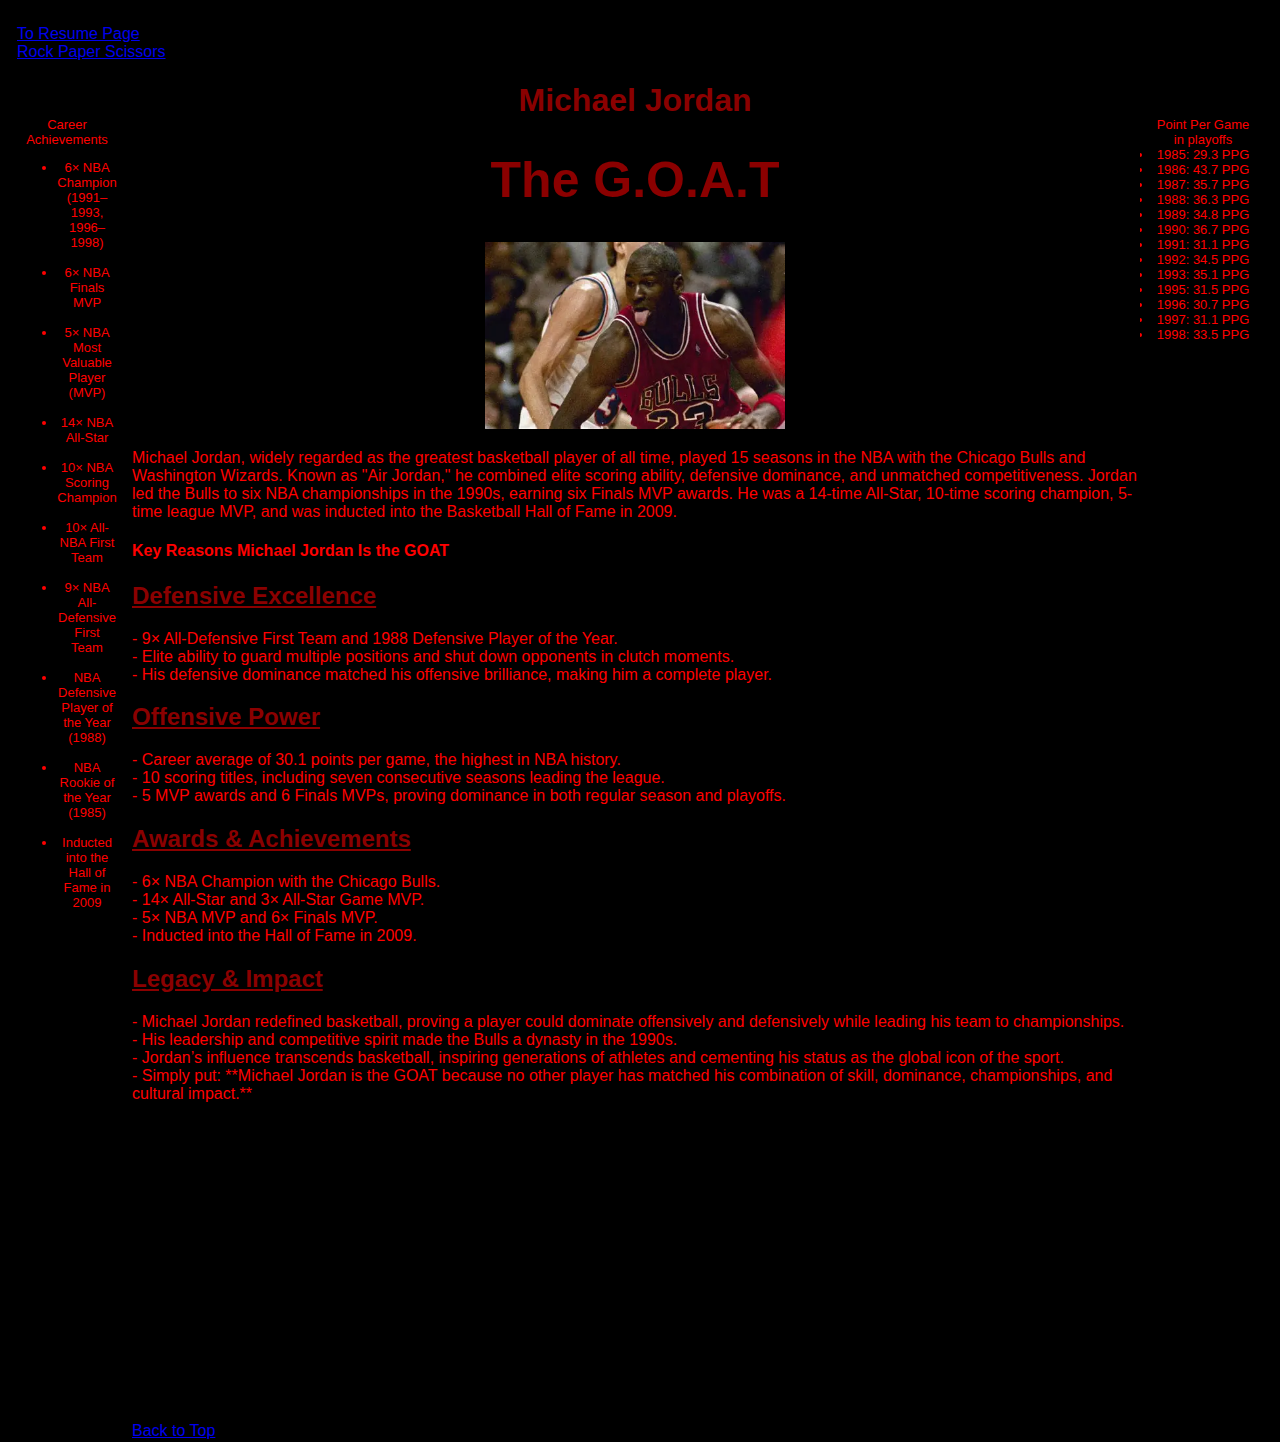
<file: index.html>
<!DOCTYPE html>
<html lang="en">

<head>
    <meta charset="UTF-8">
    <meta name="viewport" content="width=device-width, initial-scale=1.0">
    <title>Michael Jordan</title>
    <link rel="stylesheet" href="styles/styles.css">
</head>
<body style="color:Red; background-color:black; font-family:Arial, sans-serif;">
    <div class="common header"> <br>
        <a href="resume.html">To Resume Page</a><br>
        <a href="webapp.html">Rock Paper Scissors</a><br>
        <h1>Michael Jordan</h1>
    </div>
    <div class="common left" style="text-align: center;">Career Achievements
        <p> <ul>
            <li>6× NBA Champion (1991–1993, 1996–1998)</li> <br>
            <li>6× NBA Finals MVP</li><br>
            <li>5× NBA Most Valuable Player (MVP)</li><br>
            <li>14× NBA All-Star</li><br>
            <li>10× NBA Scoring Champion</li><br>
            <li>10× All-NBA First Team</li><br>
            <li>9× NBA All-Defensive First Team</li><br>
            <li>NBA Defensive Player of the Year (1988)</li><br>
            <li>NBA Rookie of the Year (1985)</li><br>
            <li>Inducted into the Hall of Fame in 2009</li><br>
        </ul></p>
    </div>
    

    <div class="common right" style="text-align: center;">Point Per Game in playoffs
        <li>1985: 29.3 PPG</li>
<li>1986: 43.7 PPG</li>
<li>1987: 35.7 PPG</li>
<li>1988: 36.3 PPG</li>
<li>1989: 34.8 PPG</li>
<li>1990: 36.7 PPG</li>
<li>1991: 31.1 PPG</li>
<li>1992: 34.5 PPG</li>
<li>1993: 35.1 PPG</li>
<li>1995: 31.5 PPG</li>
<li>1996: 30.7 PPG</li>
<li>1997: 31.1 PPG</li>
<li>1998: 33.5 PPG</li>
    </div>
    <div class="common main">

        <h1 id="top">The G.O.A.T</h1>
       <div style="text-align: center;">
        <img src="images/MJ Photo.webp" alt="Michael Jordan" width="300">
    </div>
        <p>Michael Jordan, widely regarded as the greatest basketball player of all time, played 15 seasons in the NBA
            with the Chicago Bulls and Washington Wizards. Known as "Air Jordan," he combined elite scoring ability,
            defensive dominance, and unmatched competitiveness. Jordan led the Bulls to six NBA championships in the
            1990s, earning six Finals MVP awards. He was a 14-time All-Star, 10-time scoring champion, 5-time league MVP,
            and was inducted into the Basketball Hall of Fame in 2009.</p>

    

        <h4>Key Reasons Michael Jordan Is the GOAT</h4>
        <h2>Defensive Excellence</h2>
        <p class="redtext">
            - 9× All-Defensive First Team and 1988 Defensive Player of the Year.<br>
            - Elite ability to guard multiple positions and shut down opponents in clutch moments.<br>
            - His defensive dominance matched his offensive brilliance, making him a complete player.
        </p>

        <h2>Offensive Power</h2>
        - Career average of 30.1 points per game, the highest in NBA history.<br>
        - 10 scoring titles, including seven consecutive seasons leading the league.<br>
        - 5 MVP awards and 6 Finals MVPs, proving dominance in both regular season and playoffs.

        <h2>Awards & Achievements</h2>
        - 6× NBA Champion with the Chicago Bulls.<br>
        - 14× All-Star and 3× All-Star Game MVP.<br>
        - 5× NBA MVP and 6× Finals MVP.<br>
        - Inducted into the Hall of Fame in 2009.<br>

        <h2>Legacy & Impact</h2>
        - Michael Jordan redefined basketball, proving a player could dominate offensively and defensively while leading
        his team to championships.<br>
        - His leadership and competitive spirit made the Bulls a dynasty in the 1990s.<br>
        - Jordan’s influence transcends basketball, inspiring generations of athletes and cementing his status as the
        global icon of the sport.<br>
        - Simply put: **Michael Jordan is the GOAT because no other player has matched his combination of skill,
        dominance, championships, and cultural impact.**

        <br>
        <iframe width="560" height="315"
            src="https://www.youtube.com/embed/LAr6oAKieHk?si=O16cV7pMneFYAnI1"
            title="YouTube video player" frameborder="0"
            allow="accelerometer; autoplay; clipboard-write; encrypted-media; gyroscope; picture-in-picture; web-share"
            referrerpolicy="strict-origin-when-cross-origin" allowfullscreen></iframe>
<div class='tableauPlaceholder' id='viz1765669084099' style='position: relative'><noscript><a href='#'><img alt='PlayerViz ' src='https:&#47;&#47;public.tableau.com&#47;static&#47;images&#47;Jo&#47;JordanCareerScoring&#47;PlayerViz&#47;1_rss.png' style='border: none' /></a></noscript><object class='tableauViz'  style='display:none;'><param name='host_url' value='https%3A%2F%2Fpublic.tableau.com%2F' /> <param name='embed_code_version' value='3' /> <param name='site_root' value='' /><param name='name' value='JordanCareerScoring&#47;PlayerViz' /><param name='tabs' value='no' /><param name='toolbar' value='yes' /><param name='static_image' value='https:&#47;&#47;public.tableau.com&#47;static&#47;images&#47;Jo&#47;JordanCareerScoring&#47;PlayerViz&#47;1.png' /> <param name='animate_transition' value='yes' /><param name='display_static_image' value='yes' /><param name='display_spinner' value='yes' /><param name='display_overlay' value='yes' /><param name='display_count' value='yes' /><param name='language' value='en-US' /></object></div>                <script type='text/javascript'>                    var divElement = document.getElementById('viz1765669084099');                    var vizElement = divElement.getElementsByTagName('object')[0];                    vizElement.style.width='1600px';vizElement.style.height='1417px';                    var scriptElement = document.createElement('script');                    scriptElement.src = 'https://public.tableau.com/javascripts/api/viz_v1.js';                    vizElement.parentNode.insertBefore(scriptElement, vizElement);                </script>
    

<a href="#top">Back to Top</a>
    </div>
</body>

</html>
</file>
<file: styles/styles.css>
body{
    color:Red; 
    background-color:black; 
    font-family:Arial, sans-serif;
}
#top {
    font-size: 50px;
    font-weight: bold;
}

h1 {
    color: DarkRed;
    text-align: center;
}
h2 {
    color: DarkRed;
    text-decoration: underline;
}







.common {
 background-color: black;
 border: 2px solid black;
 position: absolute;
    
}

.header{
    top: 5px;
    left: 15px;
    right: 25px;
    height: fit-content;
}
.common.left {
    top: 115px;
    left: 15px;
    width: 100px;
    bottom: 40px;
    height: fit-content;
    font-size: small;
}

.right{
    top:115px;
    right:25px;
    width:100px;
    bottom:40px;
    font-size: small;
}

.main{
    top:115px;
    left: 130px;
    right: 140px;
    bottom: 40px;
    height: fit-content;

}


.redtext{
    color: red;

}
</file>
